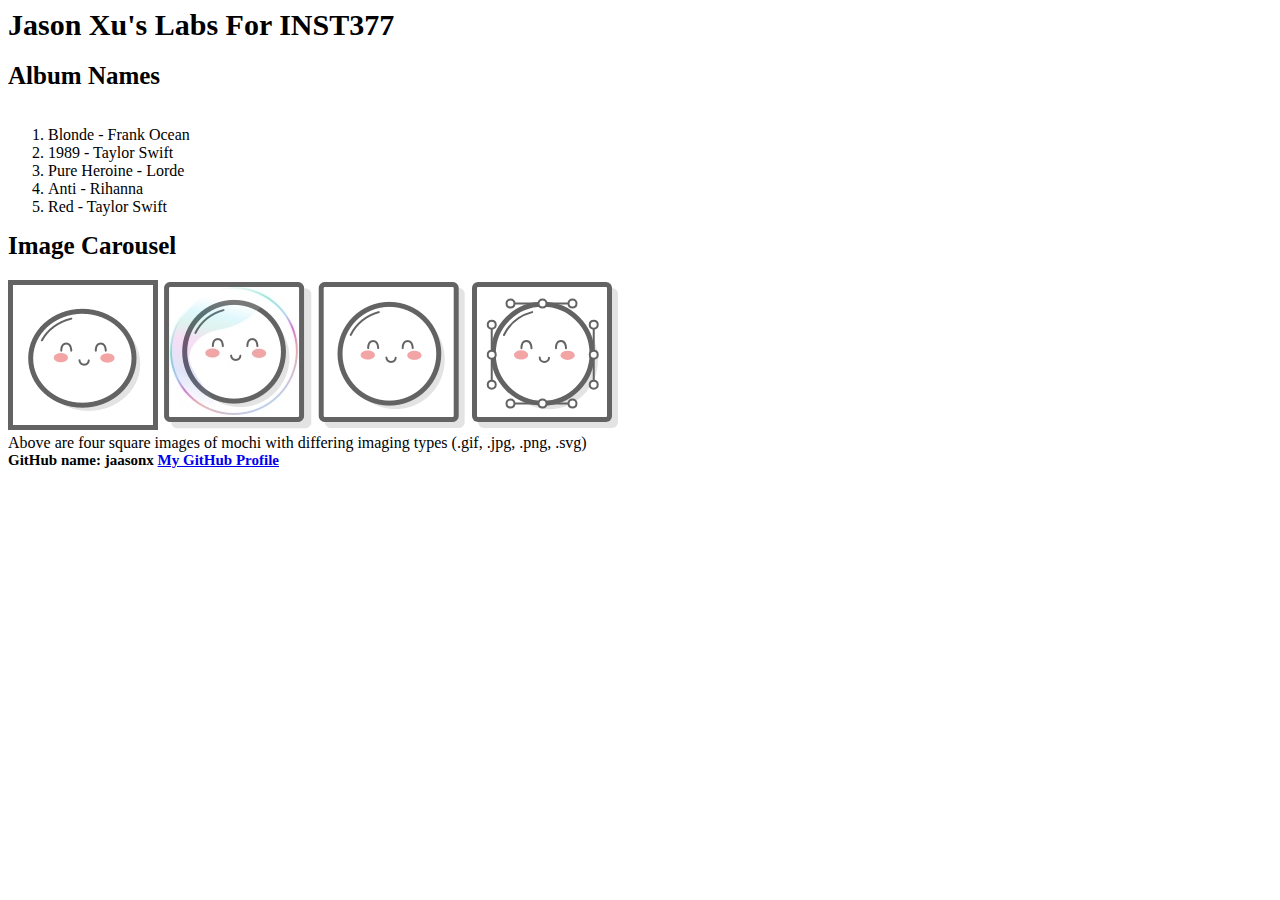
<file: client/lab_1/index.html>
<html lang="en">

<head>
  <meta charset="UTF-8">
  <meta http-equiv="X-UA-Compatible" content="IE=edge">
  <meta name="viewport" content="width=device-width, initial-scale=1.0">
  <title>Jason Xu Lab 1</title>
</head>

<body>
</body>

</html>



<html>

<head>
  <style>
    .full-width-wrapper {
      width: 100%;
      display: flex;
      flex-direction: column;
      align-items: left;
    }

    header {
      width: 100%;
      text-align: left;
      font-size: 30px;
      font-weight: bold;
      margin-bottom: 20px;
    }

    .album {
      width: 100%;
      text-align: left;
      font-size: 25px;
      font-weight: bold;
       margin-bottom: 20px;
    }

    .github {
      width: 100%;
      text-align: left;
      font-size: 15px;
      font-weight: bold;
    }
  </style>
</head>

<body>
  <div class="full-width-wrapper">
    <header>Jason Xu's Labs For INST377 </header>
    <div class="album">
      <div>
        Album Names
      </div>
    </div>
    <ol>
      <li>Blonde - Frank Ocean </li>
      <li>1989 - Taylor Swift</li>
      <li>Pure Heroine - Lorde</li>
      <li>Anti - Rihanna</li>
      <li>Red - Taylor Swift</li>
    </ol>

    <div class="album">
    <div>Image Carousel</div>
</div>
    <div class="images">
      <img src="mochi.gif" width="150" height="150">
      <img src="mochi.jpg" width="150" height="150">
      <img src="mochi.png" width="150" height="150">
      <img src="mochi.svg" width="150" height="150">
    </div>
    <div class="description">
      Above are four square images of mochi with differing imaging types (.gif,
      .jpg, .png, .svg)
    </div>
    <div class = "github"> 
     
      GitHub name: jaasonx 
      <a href="https://github.com/jaasonx/INST377-Lab-Work">My GitHub Profile</a>
    </div>
  </div>
  </div>
</body>

</html>
</file>
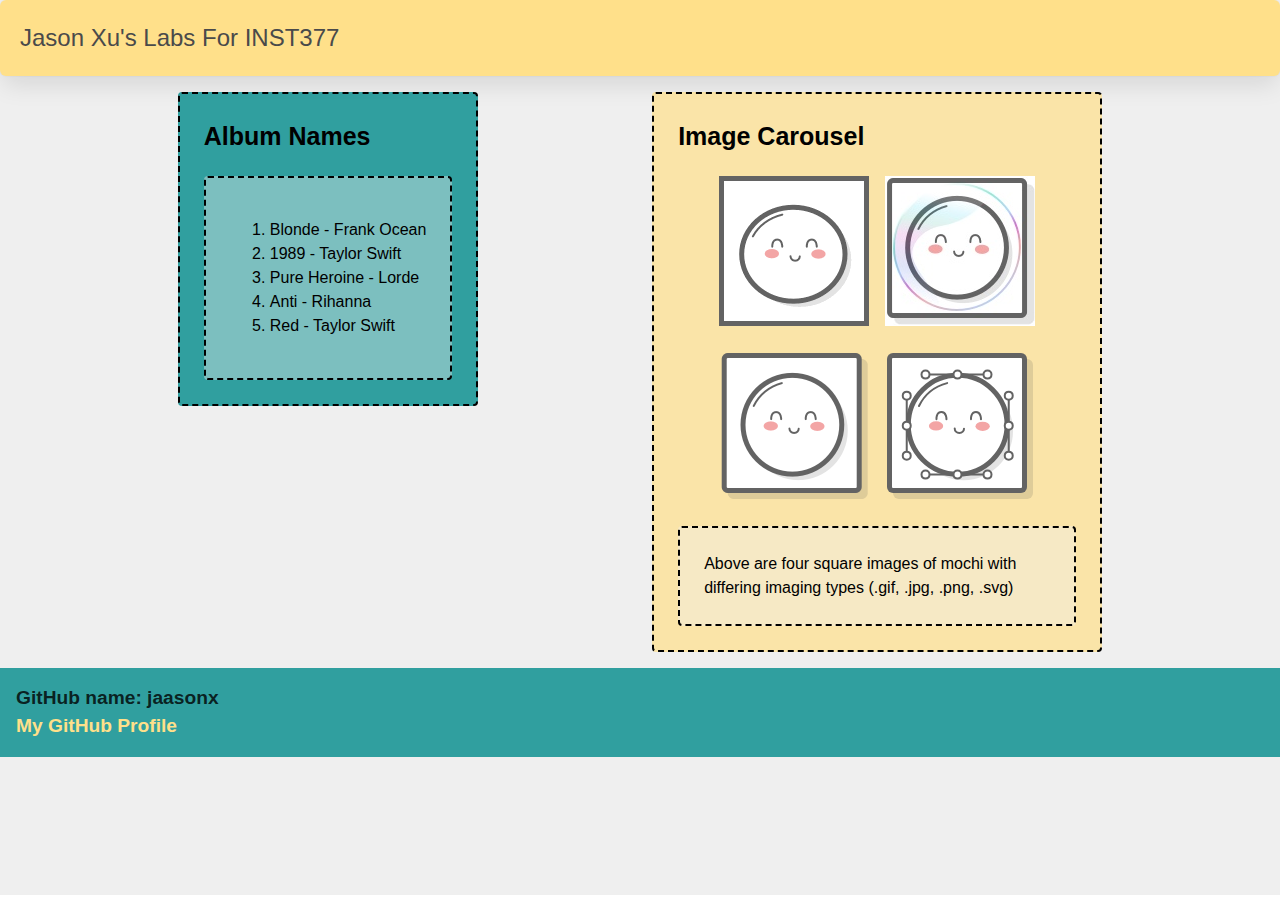
<file: client/lab_2/index.html>
<html lang="en">

<head>
    <meta charset="UTF-8">
    <meta http-equiv="X-UA-Compatible" content="IE=edge">
    <meta name="viewport" content="width=device-width, initial-scale=1.0">
    <title>Jason Xu Lab 2</title>
    <link rel="stylesheet" href="style.css" type="text/css">
</head>

<body>
</body>

</html>



<html>

<head>
    <style>
        .album {
            width: 100%;
            font-size: 25px;
            font-weight: bold;
            margin-bottom: 20px;
        }
    </style>
</head>

<body>
    <div class="header_h1 container">
        <header>Jason Xu's Labs For INST377 </header>
    </div>
    <div class="container">
        <div class="box left_section">
            <div class="album">
                <div>
                    Album Names
                </div>
            </div>
            <div class="box">
                <ol>
                    <li>Blonde - Frank Ocean </li>
                    <li>1989 - Taylor Swift</li>
                    <li>Pure Heroine - Lorde</li>
                    <li>Anti - Rihanna</li>
                    <li>Red - Taylor Swift</li>
                </ol>
            </div>
        </div>
        <div class="box right_section">
            <div class="album">
                <div>Image Carousel</div>
            </div>
            <div class="images grid">
                <img src="mochi.gif" width="150" height="150">
                <img src="mochi.jpg" width="150" height="150">
                <img src="mochi.png" width="150" height="150">
                <img src="mochi.svg" width="150" height="150">
            </div>
            <div class="description box">
                Above are four square images of mochi with differing imaging
                types
                (.gif,
                .jpg, .png, .svg)
            </div>
        </div>
    </div>
    <div class="footer subtitle">
        GitHub name: jaasonx
        <div class="footer_a:hover">
            <a href="https://github.com/jaasonx/INST377-Lab-Work">My GitHub
                Profile</a>
        </div>
    </div>
    </div>
</body>

</html>
</file>
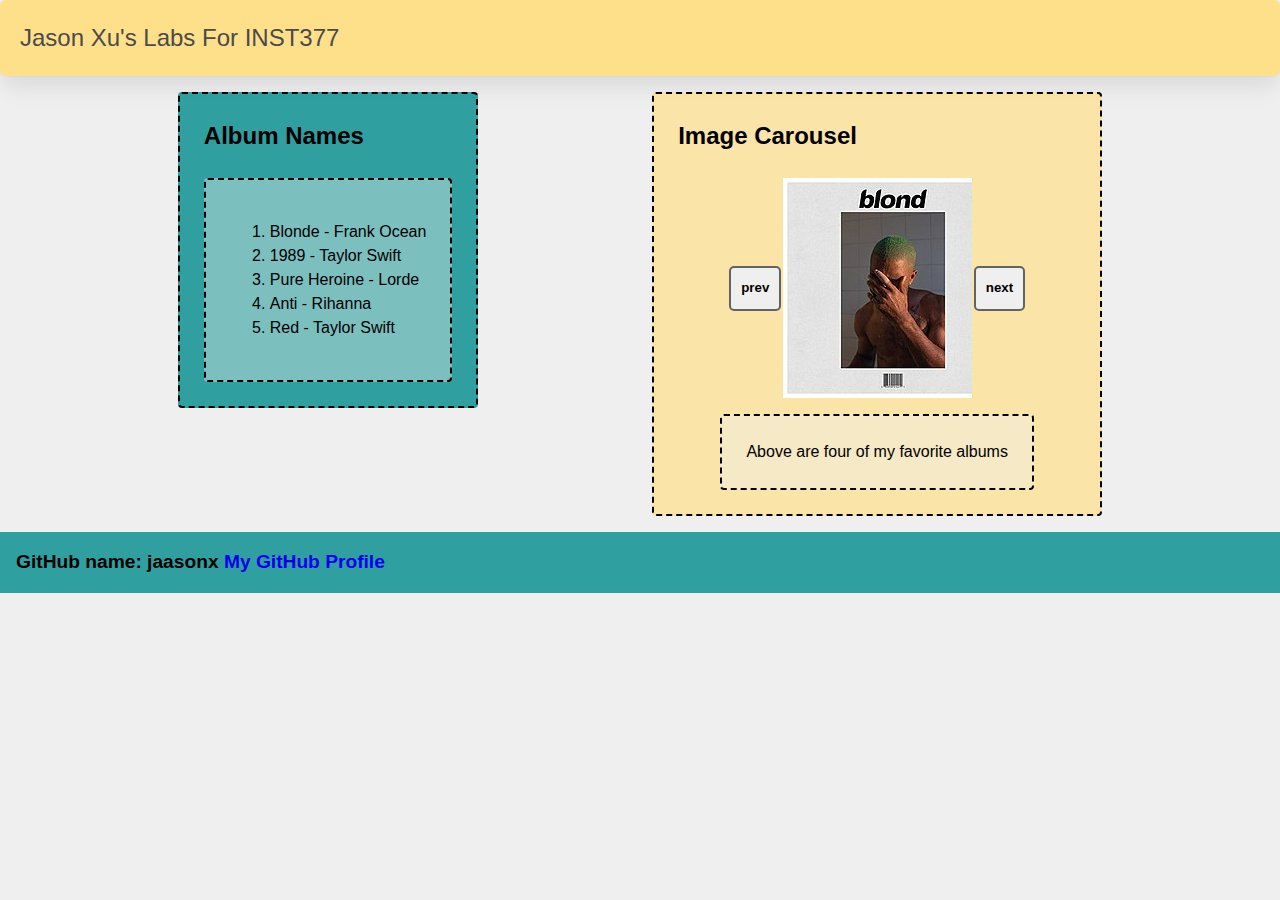
<file: client/lab_3/index.html>
<html lang="en">

<head>
    <meta charset="UTF-8">
    <meta http-equiv="X-UA-Compatible" content="IE=edge">
    <meta name="viewport" content="width=device-width, initial-scale=1.0">
    <title>Jason Xu Lab 2</title>
    <link rel="stylesheet" href="style.css" type="text/css">
</head>

<body>
</body>

</html>



<html>


<body>
    <div class="header_h1 container">
        <header>Jason Xu's Labs For INST377 </header>
    </div>
    <div class="container">
        <div class="box left_section">
            <h2> Album Names </h2>
            <div class="box">
                <ol>
                    <li>Blonde - Frank Ocean </li>
                    <li>1989 - Taylor Swift</li>
                    <li>Pure Heroine - Lorde</li>
                    <li>Anti - Rihanna</li>
                    <li>Red - Taylor Swift</li>
                </ol>
            </div>
        </div>
        <div class="right_section box">
            <h2>Image Carousel</h2>
            <div class="carousel">
                <button class="prev">prev </button>
                <div class="slides">
                    <img class="carousel_item visible"
                        src="Blonde_-_Frank_Ocean.jpeg">
                    <img class="carousel_item hidden"
                        src="Graduation_(album).jpg">
                    <img class="carousel_item hidden" src="Stoneyalbum.jpg">
                    <img class="carousel_item hidden" src="s-l500.jpg">
                </div>
                <button class="next">next </button>
            </div>
            <div class="description box">
                Above are four of my favorite albums
            </div>
        </div>
    </div>
    <footer class="footer">
        GitHub name: jaasonx
            <a href="https://github.com/jaasonx/INST377-Lab-Work">My GitHub
                Profile</a>
    </footer>
    </div>
    </div>
    <script src="script.js"></script>
</body>

</html>
</file>
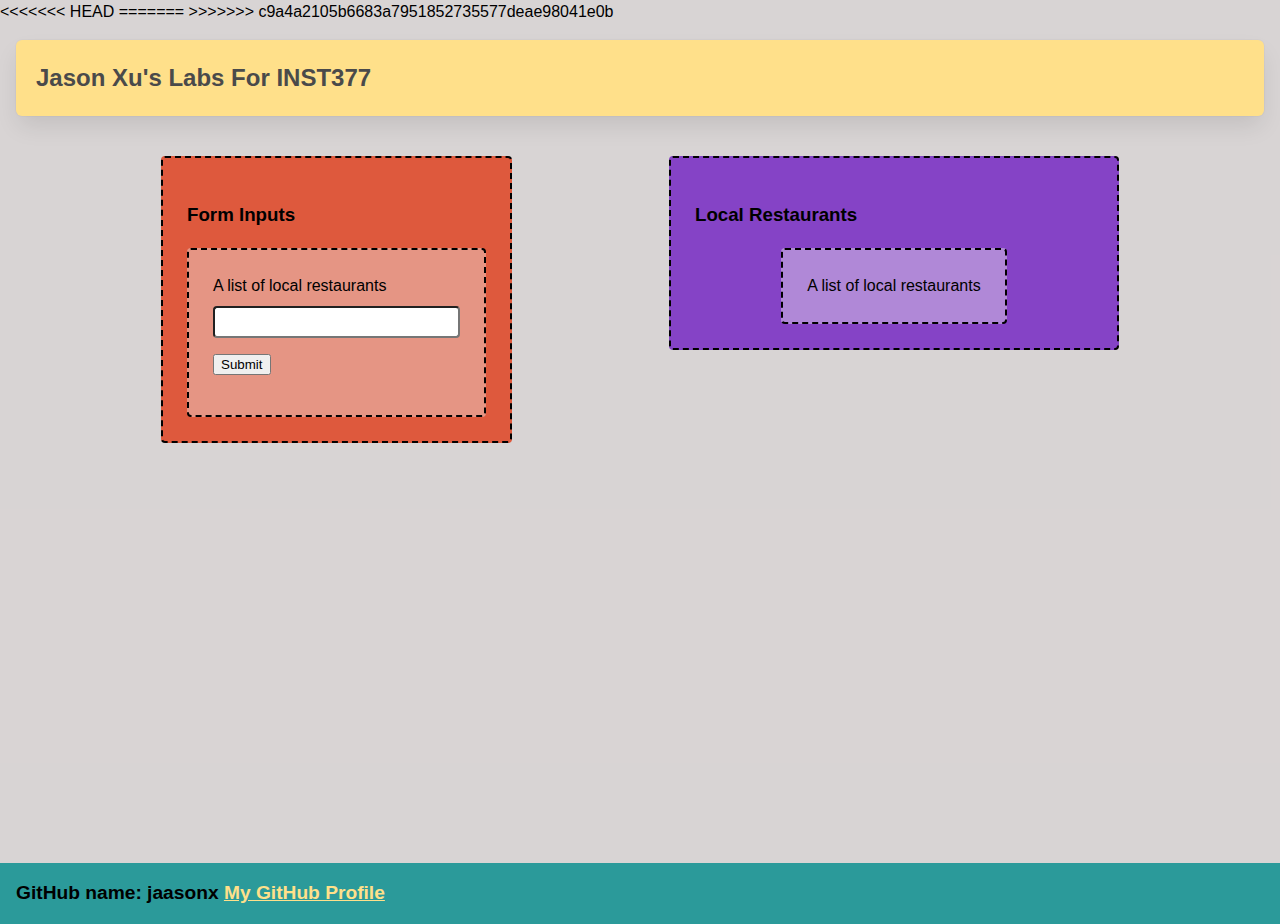
<file: client/lab_4/index.html>
<html lang="en">

<<<<<<< HEAD
<head>
    <meta charset="UTF-8">
    <meta http-equiv="X-UA-Compatible" content="IE=edge">
    <meta name="viewport" content="width=device-width, initial-scale=1.0">
    <title>Jason Xu Lab 4 for INST377</title>
    <link rel="stylesheet" href="style.css">
</head>
=======
<!-- Requirements -->
<!-- Your page will need a form in it with an 'action' to the Prince George's County Food Services API and a single text field with an id/name of "resto" -->
<!-- The link for the API is in this page: https://data.princegeorgescountymd.gov/Health/Food-Inspection/umjn-t2iz -->
>>>>>>> c9a4a2105b6683a7951852735577deae98041e0b

<body>
    <div class="wrapper">
        <header class="header h1">
            <h1>Jason Xu's Labs For INST377</h1>
        </header>
        <div class="container">
            <div class="box left_section">
                <h3>Form Inputs</h3>
                <div class="restaurant_list box">
                    A list of local restaurants

                    <form
                        action="https://data.princegeorgescountymd.gov/resource/umjn-t2iz.json">
                        <label for="resto"> </label>
                        <input type="text" name="" id="resto">
                        <button type="submit">Submit</button>
                    </form>
                </div>
            </div>
            <div class="right_section box">
                <h3>Local Restaurants</h3>
                <div class="restaurant_list box">
                    A list of local restaurants
                </div>
            </div>
        </div>
        <footer class="footer">
            GitHub name: jaasonx
            <a href="https://github.com/jaasonx/INST377-Lab-Work">My GitHub
                Profile</a>
        </footer>
    </div>
</body>

</html>
</file>
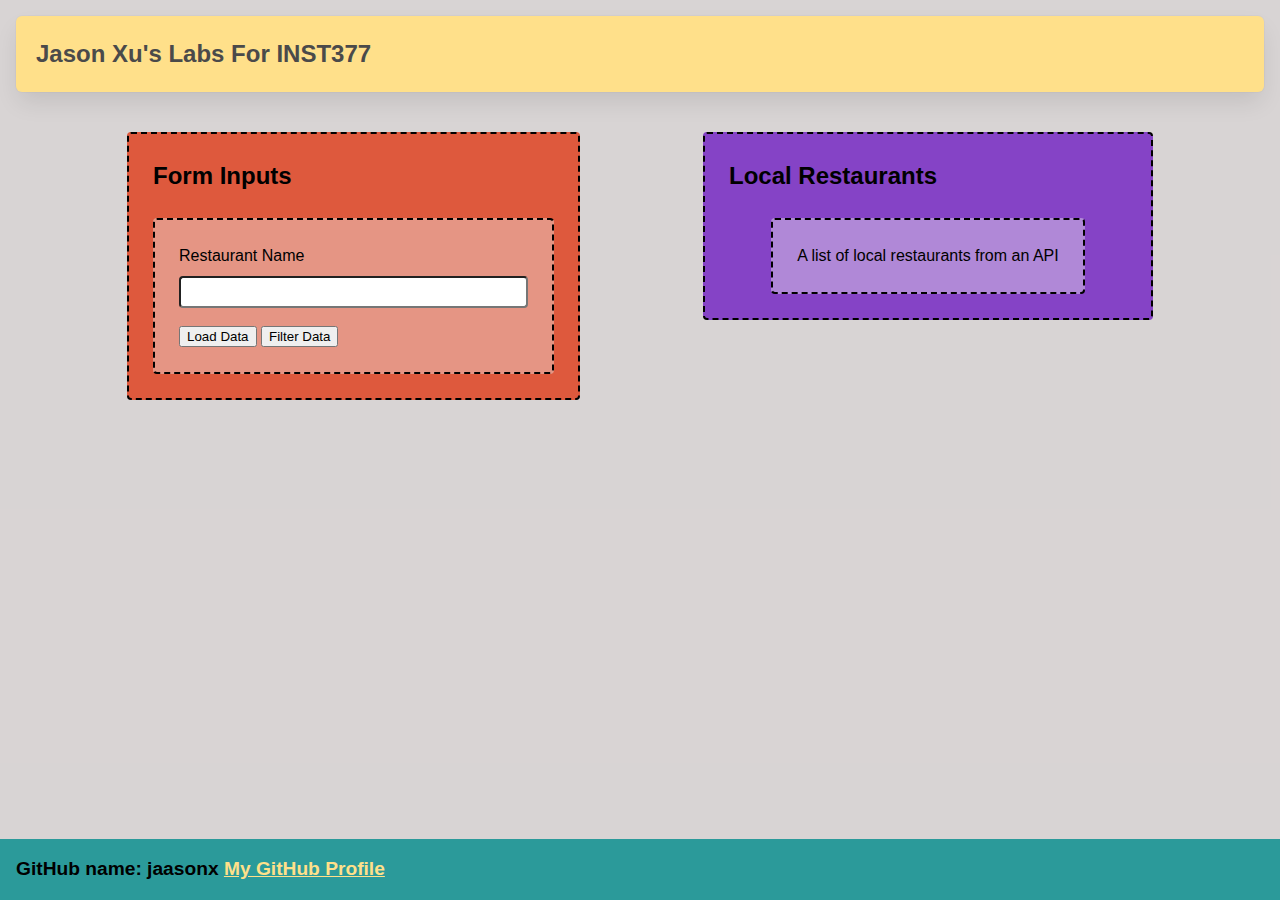
<file: client/lab_5/index.html>
<html lang="en">

<head>
    <meta charset="UTF-8">
    <meta http-equiv="X-UA-Compatible" content="IE=edge">
    <meta name="viewport" content="width=device-width, initial-scale=1.0">
    <title>Jason Xu Lab 5 for INST377</title>
    <link rel="stylesheet" href="style.css">
</head>

<body>
    <div class="wrapper">
        <header class="header h1">
            <h1>Jason Xu's Labs For INST377</h1>
        </header>
        <div class="container">
            <div class="box left_section">
                <h2>Form Inputs</h2>

                <form
                    action="https://data.princegeorgescountymd.gov/resource/umjn-t2iz.json"
                    class="box main_form">
                    <label for="resto"> Restaurant Name</label>
                    <input type="text" name="resto" id="resto">
                    <button type="submit">Load Data</button>
                    <button type="button" class="filter_button">Filter
                        Data</button>
                </form>
            </div>
            <div class="right_section box">
                <h2>Local Restaurants</h2>
                <div class="box" id="restaurant_list">
                    A list of local restaurants from an API
                </div>
            </div>
        </div>
        <footer class="footer">
            GitHub name: jaasonx
            <a href="https://github.com/jaasonx/INST377-Lab-Work">My GitHub
                Profile</a>
        </footer>
    </div>
    <script src="./script.js"></script>
</body>

</html>
</file>
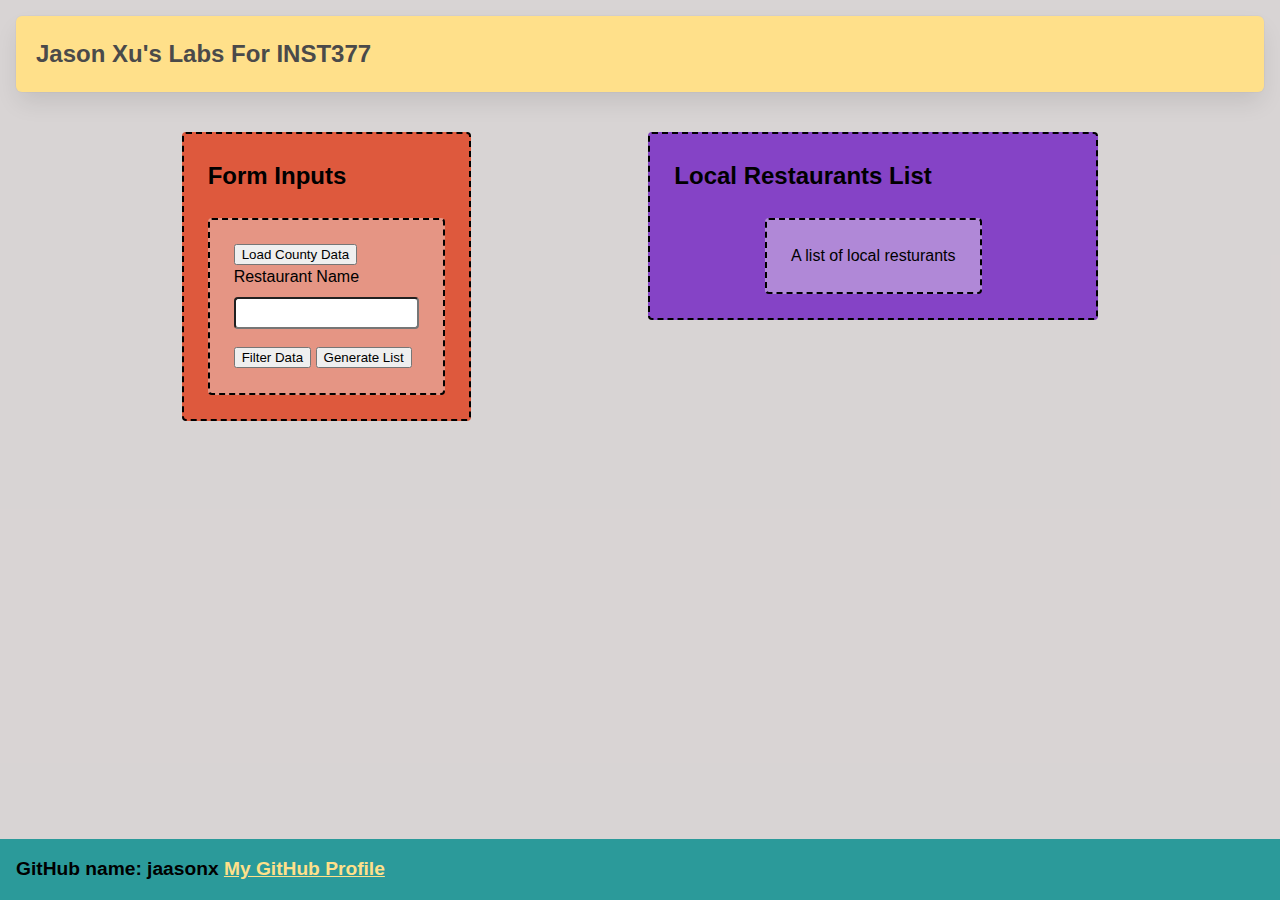
<file: client/lab_6/index.html>
<!--
    This is how to build the CSS-only load animation from loading.io    
    <div class="lds-ellipsis"><div></div><div></div><div></div><div></div></div>

    This is helpful for showing your client-side users when data is loading,
    since there's otherwise no sign your app is thinking about something!

    Try placing it at the same level in your element tree as your Submit button
-->

<html lang="en">

<head>
    <meta charset="UTF-8">
    <meta http-equiv="X-UA-Compatible" content="IE=edge">
    <meta name="viewport" content="width=device-width, initial-scale=1.0">
    <title>Jason Xu Lab 5 for INST377</title>
    <link rel="stylesheet" href="style.css">
</head>

<body>
    <div class="wrapper">
        <header class="header h1">
            <h1>Jason Xu's Labs For INST377</h1>
        </header>
        <div class="container">
            <div class="box left_section">
                <h2>Form Inputs</h2>

                <form class="box main_form">
                    <button type="button" id="data_load">Load County
                        Data</button>
                    <div>
                        <label for="resto"> Restaurant Name</label>
                        <input type="text" name="resto" id="resto">
                    </div>
                    <div class="buttons">
                        <button type="button" id="filter">Filter Data</button>
                        <button type="button" id="generate">Generate List</button>
                    </div>
                </form>
            </div>
            <div class="right_section box">
                <h2>Local Restaurants List</h2>
                <ol class="box" id="restaurant_list">
                    A list of local resturants
                </ol>
                <div class="lds-ellipsis" id="data_load_animation">
                    <div></div>
                    <div></div>
                    <div></div>
                    <div></div>
                </div>
            </div>
            </div>
            <footer class="footer">
                GitHub name: jaasonx
                <a href="https://github.com/jaasonx/INST377-Lab-Work">My GitHub
                    Profile</a>
            </footer>
        </div>
        <script src="./script.js"></script>
</body>

</html>
</file>
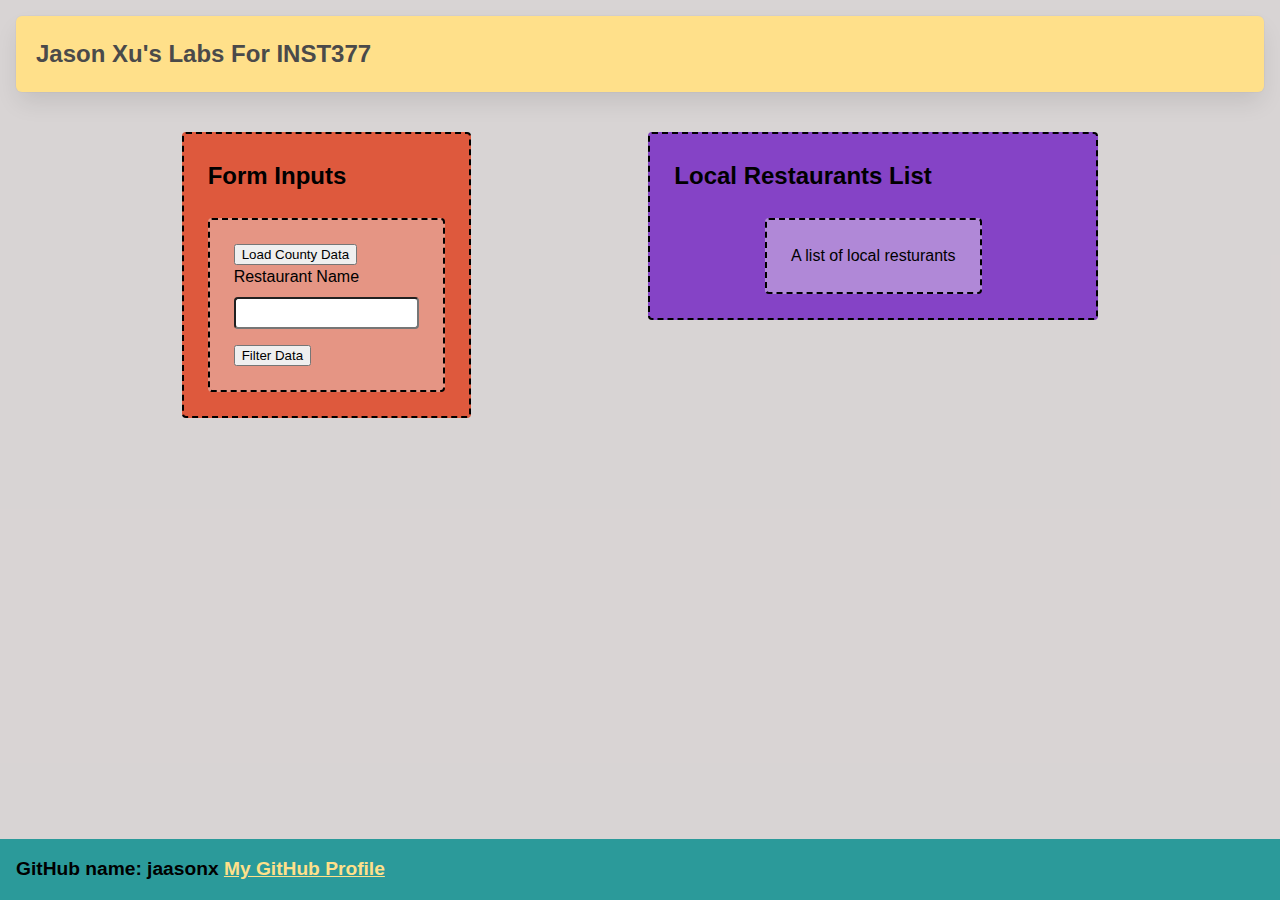
<file: client/lab_7/index.html>
<!--
    This is how to build the CSS-only load animation from loading.io    
    <div class="lds-ellipsis"><div></div><div></div><div></div><div></div></div>

    This is helpful for showing your client-side users when data is loading,
    since there's otherwise no sign your app is thinking about something!

    Try placing it at the same level in your element tree as your Submit button
-->

<html lang="en">

<head>
    <meta charset="UTF-8">
    <meta http-equiv="X-UA-Compatible" content="IE=edge">
    <meta name="viewport" content="width=device-width, initial-scale=1.0">
    <title>Jason Xu Lab 7 for INST377</title>
    <link rel="stylesheet" href="style.css">
</head>

<body>
    <div class="wrapper">
        <header class="header h1">
            <h1>Jason Xu's Labs For INST377</h1>
        </header>
        <div class="container">
            <div class="box left_section">
                <h2>Form Inputs</h2>

                <form class="box main_form">
                    <button type="button" id="data_load">Load County
                        Data</button>
                    <div>
                        <label for="resto"> Restaurant Name</label>
                        <input type="text" name="resto" id="resto">
                    </div>
                    <div class="buttons">
                        <button type="button" id="filter">Filter Data</button>
                        <button type="button" id="generate">Generate
                            List</button>
                    </div>
                </form>
            </div>
            <div class="right_section box">
                <h2>Local Restaurants List</h2>
                <ol class="box" id="restaurant_list">
                    A list of local resturants
                </ol>
                <div class="lds-ellipsis" id="data_load_animation">
                    <div></div>
                    <div></div>
                    <div></div>
                    <div></div>
                </div>
            </div>
        </div>
        <footer class="footer">
            GitHub name: jaasonx
            <a href="https://github.com/jaasonx/INST377-Lab-Work">My GitHub
                Profile</a>
        </footer>
    </div>
    <script src="./script.js"></script>
</body>

</html>
</file>
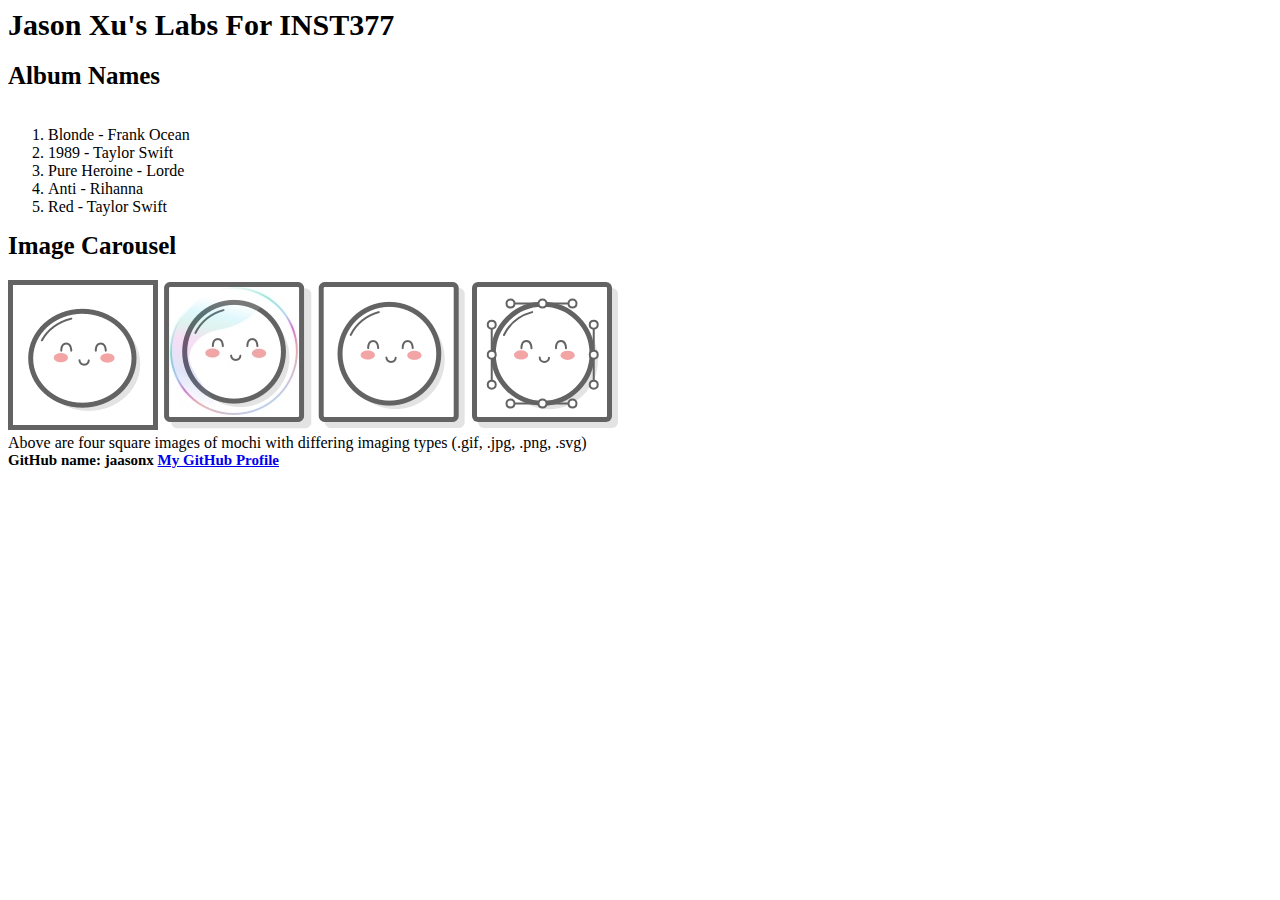
<file: client/lab_2/lab2.html>
<html lang="en">

<head>
    <meta charset="UTF-8">
    <meta http-equiv="X-UA-Compatible" content="IE=edge">
    <meta name="viewport" content="width=device-width, initial-scale=1.0">
    <title>Jason Xu Lab 2</title>
</head>

<body>
</body>

</html>



<html>

<head>
    <style>
        .full-width-wrapper {
            width: 100%;
            display: flex;
            flex-direction: column;
            align-items: left;
        }

        header {
            width: 100%;
            text-align: left;
            font-size: 30px;
            font-weight: bold;
            margin-bottom: 20px;
        }

        .album {
            width: 100%;
            text-align: left;
            font-size: 25px;
            font-weight: bold;
            margin-bottom: 20px;
        }

        .github {
            width: 100%;
            text-align: left;
            font-size: 15px;
            font-weight: bold;
        }
    </style>
</head>

<body>
    <div class="full-width-wrapper">
        <header>Jason Xu's Labs For INST377 </header>
        <div class="album">
            <div>
                Album Names
            </div>
        </div>
        <ol>
            <li>Blonde - Frank Ocean </li>
            <li>1989 - Taylor Swift</li>
            <li>Pure Heroine - Lorde</li>
            <li>Anti - Rihanna</li>
            <li>Red - Taylor Swift</li>
        </ol>

        <div class="album">
            <div>Image Carousel</div>
        </div>
        <div class="images">
            <img src="mochi.gif" width="150" height="150">
            <img src="mochi.jpg" width="150" height="150">
            <img src="mochi.png" width="150" height="150">
            <img src="mochi.svg" width="150" height="150">
        </div>
        <div class="description">
            Above are four square images of mochi with differing imaging types
            (.gif,
            .jpg, .png, .svg)
        </div>
        <div class="github">

            GitHub name: jaasonx
            <a href="https://github.com/jaasonx/INST377-Lab-Work">My GitHub
                Profile</a>
        </div>
    </div>
    </div>
</body>

</html>
</file>
<file: client/lab_2/style.css>
* {
  box-sizing: border-box;
}

/* 
  These rules apply to actual HTML elements with no labelling!
  So: they style the tags directly
*/

html {
  background-color: #fff;
  font-size: 16px;
  min-width: 300px;
  overflow-x: hidden;
  overflow-y: scroll;

  /* these are specific to different browsers */
  -moz-osx-font-smoothing: grayscale;
  -webkit-font-smoothing: antialiased;
  text-rendering: optimizeLegibility;
  -webkit-text-size-adjust: 100%;
  -moz-text-size-adjust: 100%;
  text-size-adjust: 100%;
}

body {
  margin: 0;
  padding: 0;

  font-family: ‘Segoe UI’, Candara, ‘Bitstream Vera Sans’, ‘DejaVu Sans’, ‘Bitsream Vera Sans’, ‘Trebuchet MS’, Verdana, ‘Verdana Ref’, sans-serif;
  font-weight: 400;
  line-height: 1.5;
  background-color: rgb(239, 239, 239);
}


a {
  display: inline-block;
  text-decoration: none;
  color: rgba(255, 224, 138, 1);
}

h2 {
  margin: 0;
  padding: 0;
  padding-bottom: 1.5rem;
}

form {
  accent-color: hsla(120, 100%, 50%, 0.482);
}

/*
  - These styles use 'class names'
  - You can apply them by using the 'class' attribute on your HTML
  - like this: <div class="wrapper">
  - note that the period vanishes there!
*/


.wrapper {
  min-height: 100vh;
  display: flex;
  flex-direction: column;
  margin: 0;
  flex: 1;
}

.container {
  margin: 0 20px;
  display: flex;
  justify-content: space-evenly;
  align-items: start;
  flex: 1;
}

.header {
  padding-top: 1rem;
  padding-left: 1rem;
  padding-right: 1rem;
  padding-bottom: 1.5rem;
}


/*
  This rule implies that the H1 tag lives within another HTML tag
  It "inherits" some rules from the above
  Those rules won't apply to an h1 that's outside a block with the class of 'header'
*/

.header_h1 {
  display: block;
  /* this will push other blocks out of the way */

  /* colors */
  background-color: #ffe08a;
  color: #4a4a4a;

  /* shapes */
  border-radius: 6px;
  font-size: 1.5rem;
  padding: 1.25rem;
  margin: 0;
  /* removing the margin on h1 tags means the header pins to the top if we move it around */


  /* box-shadows are fancy */
  box-shadow: 0 0.5em 1em -0.125em rgb(10 10 10 / 10%), 0 0 0 1px rgb(10 10 10 / 2%);
}


/*
  Rules can be combined on a block to apply the 'cascade' in order
  So you can use two classnames in a single class attribute
  like: <div class="box section">

  Rules may combine in unexpected ways - remember that the LAST thing written in this file will have "priority"
  And will be what displays in your client
*/

.box {
  background-color: rgba(239, 239, 239, 0.40);
  border: 2px dashed;
  border-radius: 4px;

  width: fit-content;
  height: fit-content;
  padding: 1.5rem;
  margin: 0 auto;
}

.left_section {
  background-color: rgba(0, 139, 139, 0.8);
  flex: 0 1 auto;
  margin: 1rem;
  padding: 1.5rem;
}

.right_section {
  background-color: rgba(255, 224, 138, 0.7);
  flex: 1 2 auto;
  margin: 1rem;
  align-items: right;
  max-width: 450px;
}

/*
  This block is actually dependent on the "container" block having a flex set on it
  and the "wrapper" block displaying as a flex column with a "vertical height" (vh) of 100.
  That serves to cram the footer to the bottom of the page.
*/

.footer {
  flex-shrink: 0;
  padding: 1rem;
  background-color: rgba(0, 139, 139, 0.8);
  font-size: 1.2rem;
  font-weight: 600;
}

.footer_a {
  color: rgba(255, 224, 138, 1);
  text-decoration: underline;
}

/*
  This is an example of a 'pseudoclass'
  In this instance, it says what to do if a mouse hovers over a link
  This is pretty desktop-specific, since there's no hover function on touchscreens
*/
.footer_a:hover {
  /* Hue, saturation, luminosity, alpha */
  background-color: hsla(0, 0%, 90%, 0.15);
  /* red, green, blue, alpha */
  color: rgb(246, 169, 93);
  text-decoration: none;
}

.subtitle {
  color: rgba(0, 0, 0, 0.8);
  margin: 0px;
  margin-bottom: 5px;
}


/* Deploy this with images as direct "children" and the images should pop into shape */
.grid {
  display: flex;
  justify-content: space-evenly;
  flex-flow: wrap;
  width: 350px;
  height: 350px;
  margin: 0 auto;
}

.grid img {
  width: 150px;
  height: 150px;
}
</file>
<file: client/lab_3/style.css>
* {
  box-sizing: border-box;
}

/* 
  These rules apply to actual HTML elements with no labelling!
  So: they style the tags directly
*/

html {
  background-color: #fff;
  font-size: 16px;
  min-width: 300px;
  overflow-x: hidden;
  overflow-y: scroll;

  /* these are specific to different browsers */
  -moz-osx-font-smoothing: grayscale;
  -webkit-font-smoothing: antialiased;
  text-rendering: optimizeLegibility;
  -webkit-text-size-adjust: 100%;
  -moz-text-size-adjust: 100%;
  text-size-adjust: 100%;
}

body {
  margin: 0;
  padding: 0;

  font-family: ‘Segoe UI’, Candara, ‘Bitstream Vera Sans’, ‘DejaVu Sans’, ‘Bitsream Vera Sans’, ‘Trebuchet MS’, Verdana, ‘Verdana Ref’, sans-serif;
  font-weight: 400;
  line-height: 1.5;
  background-color: rgb(239, 239, 239);
}


a {
  display: inline-block;
  text-decoration: none;
}

h2 {
  margin:0;
  padding:0;
  padding-bottom:1.5rem;
}

form {
  accent-color: hsla(120, 100%, 50%, 0.482);
}

/*
  - These styles use 'class names'
  - You can apply them by using the 'class' attribute on your HTML
  - like this: <div class="wrapper">
  - note that the period vanishes there!
*/


.wrapper {
  min-height: 100vh;
  display: flex;
  flex-direction: column;
  margin: 0;
  flex: 1;
}

.container {
  margin: 0 20px;
  display: flex;
  justify-content: space-evenly;
  align-items: start;
  flex:1;
}

.header {
  padding-top: 1rem;
  padding-left: 1rem;
  padding-right: 1rem;
  padding-bottom: 1.5rem;
}


/*
  This rule implies that the H1 tag lives within another HTML tag
  It "inherits" some rules from the above
  Those rules won't apply to an h1 that's outside a block with the class of 'header'
*/

.header_h1 {
  display: block;
  /* this will push other blocks out of the way */

  /* colors */
  background-color: #ffe08a;
  color: #4a4a4a;

  /* shapes */
  border-radius: 6px;
  font-size: 1.5rem;
  padding: 1.25rem;
  margin:0; /* removing the margin on h1 tags means the header pins to the top if we move */


  /* box-shadows are fancy */
  box-shadow: 0 0.5em 1em -0.125em rgb(10 10 10 / 10%), 0 0 0 1px rgb(10 10 10 / 2%);
}


/*
  Rules can be combined on a block to apply the 'cascade' in order
  So you can use two classnames in a single class attribute
  like: <div class="box section">

  Rules may combine in unexpected ways - remember that the LAST thing written in this file will have "priority"
  And will be what displays in your client
*/

.box {
  background-color: rgba(239, 239, 239, 0.40);
  border: 2px dashed;
  border-radius: 4px;

  width: fit-content;
  height:fit-content;
  padding: 1.5rem;
  margin: 0 auto;
}

.left_section {
  background-color: rgba(0, 139, 139, 0.8);
  flex: 0 1 auto;
  margin: 1rem;
  padding: 1.5rem;
}

.right_section {
  background-color: rgba(255, 224, 138, 0.7);
  flex: 1 2 auto;
  margin: 1rem;
  align-items: center;
  max-width: 450px;
}

/*
  This block is actually dependent on the "container" block having a flex set on it
  and the "wrapper" block displaying as a flex column with a "vertical height" (vh) of 100.
  That serves to cram the footer to the bottom of the page.
*/

.footer {
  flex-shrink: 0;
  padding: 1rem;
  background-color: rgba(0, 139, 139, 0.8);
  font-size: 1.2rem;
  font-weight: 600;
}

.footer_a {
  color: rgba(255, 224, 138, 1);
  text-decoration: underline;
}

/*
  This is an example of a 'pseudoclass'
  In this instance, it says what to do if a mouse hovers over a link
  This is pretty desktop-specific, since there's no hover function on touchscreens
*/
.footer_a:hover {
  /* Hue, saturation, luminosity, alpha */
  background-color: hsla(0, 0%, 90%, 0.15);
  /* red, green, blue, alpha */
  color: rgb(246, 169, 93);
  text-decoration: none;
}

.subtitle {
  color: rgba(0, 0, 0, 0.8);
  margin: 0px;
  margin-bottom: 5px;
}


/* Deploy this with images as direct "children" and the images should pop into shape */
.grid {
  display: flex;
  justify-content: space-evenly;
  flex-flow: wrap;
  width: 350px;
  height: 350px;
  margin: 0 auto;
}

.grid img {
  width: 150px;
  height: 150px;
}


/* Carousel */
div.carousel {
  max-width: 300px;
  overflow: hidden;
  text-align: center;
  display: flex;
  flex-direction: row;
  align-items: center;
  justify-content: space-between;
  margin: 0 auto;
  margin-bottom: 1rem;
}

.carousel .slides {
  display: flex;
  overflow-x: auto;
  scroll-snap-type: x mandatory;
  scroll-behavior: smooth;
  -webkit-overflow-scrolling: touch;
}

/* .carousel_item, */
.hidden {
  display: none;
}

.visible {
  display: block;
}

.carousel_item img {
  /* 
    Setting width, rather than max-width or min-width,
    means annoying pop-ins won't happen
    but it also means you need to format your images to be compatible
    or they will stretch weird

    - try a tall one and see what happens
    - change the height on a fixed image size and see what happens
    - now make sure that images are _always_ square
    - ... there's a reason crop tools are popular in image editors
   */
  width: 150px; 
}

.prev,
.next {
  border: none;
  margin: 2px;
  text-align: center;
  border-radius: 5px;
  font-weight: bold;
  height: 45px;
  padding: 10px;
  line-height: 0; /* This centers a button's text! */
  border: 2px solid rgb(99,99,99); /* shorthand for how to do a border */
}

.prev:focus,
.next:focus {
  margin: 0;
  /* Pick a good border colour and check out how it works with your buttons */
}

.prev:hover,
.next:hover {
  /* Pick a good background colour for your hover pseudoclass */
}
</file>
<file: client/lab_4/style.css>
/*
Form Styles
*/
* {
  box-sizing: border-box;
}

/* 
  These rules apply to actual HTML elements with no labelling!
  So: they style the tags directly
*/

html {
  background-color: #c4bcbc66;
  font-size: 16px;
  min-width: 300px;
  overflow-x: hidden;
  overflow-y: scroll;

  /* these are specific to different browsers */
  -moz-osx-font-smoothing: grayscale;
  -webkit-font-smoothing: antialiased;
  text-rendering: optimizeLegibility;
  -webkit-text-size-adjust: 100%;
  -moz-text-size-adjust: 100%;
  text-size-adjust: 100%;
}

body {
  margin: 0;
  padding: 0;

  font-family: ‘Segoe UI’, Candara, ‘Bitstream Vera Sans’, ‘DejaVu Sans’, ‘Bitsream Vera Sans’, ‘Trebuchet MS’, Verdana, ‘Verdana Ref’, sans-serif;
  font-weight: 400;
  line-height: 1.5;
  background-color: #c4bcbc66;
}


a {
  display: inline-block;
  text-decoration: none;
}

h2 {
  margin: 0;
  padding: 0;
  padding-bottom: 1.5rem;
}

form {
  accent-color: hsla(120, 100%, 50%, 0.482);
}

/*
  - These styles use 'class names'
  - You can apply them by using the 'class' attribute on your HTML
  - like this: <div class="wrapper">
  - note that the period vanishes there!
*/


.wrapper {
  min-height: 100vh;
  display: flex;
  flex-direction: column;
  margin: 0;
  flex: 1;
}

.container {
  margin: 0 20px;
  display: flex;
  justify-content: space-evenly;
  align-items: start;
  flex: 1;
}

.header {
  padding-top: 1rem;
  padding-left: 1rem;
  padding-right: 1rem;
  padding-bottom: 1.5rem;
}


/*
  This rule implies that the H1 tag lives within another HTML tag
  It "inherits" some rules from the above
  Those rules won't apply to an h1 that's outside a block with the class of 'header'
*/

.header h1 {
  display: block;
  /* this will push other blocks out of the way */

  /* colors */
  background-color: #ffe08a;
  color: #4a4a4a;

  /* shapes */
  border-radius: 6px;
  font-size: 1.5rem;
  padding: 1.25rem;
  margin: 0;
  /* removing the margin on h1 tags means the header pins to the top if we move */


  /* box-shadows are fancy */
  box-shadow: 0 0.5em 1em -0.125em rgb(10 10 10 / 10%), 0 0 0 1px rgb(10 10 10 / 2%);
}


/*
  Rules can be combined on a block to apply the 'cascade' in order
  So you can use two classnames in a single class attribute
  like: <div class="box section">

  Rules may combine in unexpected ways - remember that the LAST thing written in this file will have "priority"
  And will be what displays in your client
*/

.box {
  background-color: rgba(239, 239, 239, 0.40);
  border: 2px dashed;
  border-radius: 4px;

  width: fit-content;
  height: fit-content;
  padding: 1.5rem;
  margin: 0 auto;
}

.left_section {
  background-color: rgba(224, 57, 23, 0.8);
  flex: 0 1 auto;
  margin: 1rem;
  padding: 1.5rem;
}

.right_section {
  background-color: rgba(98, 5, 192, 0.7);
  flex: 1 2 auto;
  margin: 1rem;
  align-items: center;
  max-width: 450px;
}

/*
  This block is actually dependent on the "container" block having a flex set on it
  and the "wrapper" block displaying as a flex column with a "vertical height" (vh) of 100.
  That serves to cram the footer to the bottom of the page.
*/

.footer {
  flex-shrink: 0;
  padding: 1rem;
  background-color: rgba(0, 139, 139, 0.8);
  font-size: 1.2rem;
  font-weight: 600;
}

.footer a {
  color: rgba(255, 224, 138, 1);
  text-decoration: underline;
}

/*
  This is an example of a 'pseudoclass'
  In this instance, it says what to do if a mouse hovers over a link
  This is pretty desktop-specific, since there's no hover function on touchscreens
*/
.footer a:hover {
  /* Hue, saturation, luminosity, alpha */
  background-color: hsla(0, 0%, 90%, 0.15);
  /* red, green, blue, alpha */
  color: rgb(246, 169, 93);
  text-decoration: none;
}

.subtitle {
  color: rgba(0, 0, 0, 0.8);
  margin: 0px;
  margin-bottom: 5px;
}


/* Deploy this with images as direct "children" and the images should pop into shape */
.grid {
  display: flex;
  justify-content: space-evenly;
  flex-flow: wrap;
  width: 350px;
  height: 350px;
  margin: 0 auto;
}

.grid img {
  width: 150px;
  height: 150px;
}


/* Carousel */
div.carousel {
  max-width: 300px;
  overflow: hidden;
  text-align: center;
  display: flex;
  flex-direction: row;
  align-items: center;
  justify-content: space-between;
  margin: 0 auto;
  margin-bottom: 1rem;
}

.carousel .slides {
  display: flex;
  overflow-x: auto;
  scroll-snap-type: x mandatory;
  scroll-behavior: smooth;
  -webkit-overflow-scrolling: touch;
}

/* .carousel_item, */
.hidden {
  display: none;
}

.visible {
  display: block;
}

.carousel_item img {
  /* 
    Setting width, rather than max-width or min-width,
    means annoying pop-ins won't happen
    but it also means you need to format your images to be compatible
    or they will stretch weird

    - try a tall one and see what happens
    - change the height on a fixed image size and see what happens
    - now make sure that images are _always_ square
    - ... there's a reason crop tools are popular in image editors
   */
  width: 150px;
}

.prev,
.next {
  border: none;
  margin: 2px;
  text-align: center;
  border-radius: 5px;
  font-weight: bold;
  height: 45px;
  padding: 10px;
  line-height: 0;
  /* This centers a button's text! */
  border: 2px solid rgb(99, 99, 99);
  /* shorthand for how to do a border */
}

.prev:focus,
.next:focus {
  margin: 0;
  background-color: tomato;
}

.prev:hover,
.next:hover {
  ackground-color: white;
}

form input {
  /* This is a hack to make sure our boxes line up with one another nicely */
  width: 100%;
  width: -moz-available;
  /* WebKit-based browsers will ignore this. */
  width: -webkit-fill-available;
  /* Mozilla-based browsers will ignore this. */
  width: fill-available;

  /* here we are setting white space correctly */
  margin-bottom: 1rem;
  height: 2rem;
  border-radius: 4px;
}

form label {
  width: 100%;
  width: -moz-available;
  /* WebKit-based browsers will ignore this. */
  width: -webkit-fill-available;
  /* Mozilla-based browsers will ignore this. */
  width: fill-available;
  align-items: flex-start;

  display: block;
  /* this turns the label text into a box we can set margins on */
  margin-bottom: 0.5rem;
}

/* How To Write A Media Query For Small Screens */

@media only screen and (max-width: 736px) {

  /* Rules in here will only apply when a screen is the correct size */
  /* check it out by using your developer tools to shrink your screen-size */
  .container {
    background-color: rgba(204, 8, 162, 0.65);
    flex-direction: column;
    justify-content: center;
    align-items: center;
  }
}
</file>
<file: client/lab_5/style.css>
/*
Form Styles
*/
* {
    box-sizing: border-box;
}

/* 
  These rules apply to actual HTML elements with no labelling!
  So: they style the tags directly
*/

html {
    background-color: #c4bcbc66;
    font-size: 16px;
    min-width: 300px;
    overflow-x: hidden;
    overflow-y: scroll;

    /* these are specific to different browsers */
    -moz-osx-font-smoothing: grayscale;
    -webkit-font-smoothing: antialiased;
    text-rendering: optimizeLegibility;
    -webkit-text-size-adjust: 100%;
    -moz-text-size-adjust: 100%;
    text-size-adjust: 100%;
}

body {
    margin: 0;
    padding: 0;

    font-family: ‘Segoe UI’, Candara, ‘Bitstream Vera Sans’, ‘DejaVu Sans’, ‘Bitsream Vera Sans’, ‘Trebuchet MS’, Verdana, ‘Verdana Ref’, sans-serif;
    font-weight: 400;
    line-height: 1.5;
    background-color: #c4bcbc66;
}


a {
    display: inline-block;
    text-decoration: none;
}

h2 {
    margin: 0;
    padding: 0;
    padding-bottom: 1.5rem;
}

form {
    accent-color: hsla(120, 100%, 50%, 0.482);
}

/*
  - These styles use 'class names'
  - You can apply them by using the 'class' attribute on your HTML
  - like this: <div class="wrapper">
  - note that the period vanishes there!
*/


.wrapper {
    min-height: 100vh;
    display: flex;
    flex-direction: column;
    margin: 0;
    flex: 1;
}

.container {
    margin: 0 20px;
    display: flex;
    justify-content: space-evenly;
    align-items: start;
    flex: 1;
}

.header {
    padding-top: 1rem;
    padding-left: 1rem;
    padding-right: 1rem;
    padding-bottom: 1.5rem;
}


/*
  This rule implies that the H1 tag lives within another HTML tag
  It "inherits" some rules from the above
  Those rules won't apply to an h1 that's outside a block with the class of 'header'
*/

.header h1 {
    display: block;
    /* this will push other blocks out of the way */

    /* colors */
    background-color: #ffe08a;
    color: #4a4a4a;

    /* shapes */
    border-radius: 6px;
    font-size: 1.5rem;
    padding: 1.25rem;
    margin: 0;
    /* removing the margin on h1 tags means the header pins to the top if we move */


    /* box-shadows are fancy */
    box-shadow: 0 0.5em 1em -0.125em rgb(10 10 10 / 10%), 0 0 0 1px rgb(10 10 10 / 2%);
}


/*
  Rules can be combined on a block to apply the 'cascade' in order
  So you can use two classnames in a single class attribute
  like: <div class="box section">

  Rules may combine in unexpected ways - remember that the LAST thing written in this file will have "priority"
  And will be what displays in your client
*/

.box {
    background-color: rgba(239, 239, 239, 0.40);
    border: 2px dashed;
    border-radius: 4px;

    width: fit-content;
    height: fit-content;
    padding: 1.5rem;
    margin: 0 auto;
}

.left_section {
    background-color: rgba(224, 57, 23, 0.8);
    flex: 0 1 auto;
    margin: 1rem;
    padding: 1.5rem;
}

.right_section {
    background-color: rgba(98, 5, 192, 0.7);
    flex: 1 2 auto;
    margin: 1rem;
    align-items: center;
    max-width: 450px;
}

/*
  This block is actually dependent on the "container" block having a flex set on it
  and the "wrapper" block displaying as a flex column with a "vertical height" (vh) of 100.
  That serves to cram the footer to the bottom of the page.
*/

.footer {
    flex-shrink: 0;
    padding: 1rem;
    background-color: rgba(0, 139, 139, 0.8);
    font-size: 1.2rem;
    font-weight: 600;
}

.footer a {
    color: rgba(255, 224, 138, 1);
    text-decoration: underline;
}

/*
  This is an example of a 'pseudoclass'
  In this instance, it says what to do if a mouse hovers over a link
  This is pretty desktop-specific, since there's no hover function on touchscreens
*/
.footer a:hover {
    /* Hue, saturation, luminosity, alpha */
    background-color: hsla(0, 0%, 90%, 0.15);
    /* red, green, blue, alpha */
    color: rgb(246, 169, 93);
    text-decoration: none;
}

.subtitle {
    color: rgba(0, 0, 0, 0.8);
    margin: 0px;
    margin-bottom: 5px;
}


/* Deploy this with images as direct "children" and the images should pop into shape */
.grid {
    display: flex;
    justify-content: space-evenly;
    flex-flow: wrap;
    width: 350px;
    height: 350px;
    margin: 0 auto;
}

.grid img {
    width: 150px;
    height: 150px;
}


/* Carousel */
div.carousel {
    max-width: 300px;
    overflow: hidden;
    text-align: center;
    display: flex;
    flex-direction: row;
    align-items: center;
    justify-content: space-between;
    margin: 0 auto;
    margin-bottom: 1rem;
}

.carousel .slides {
    display: flex;
    overflow-x: auto;
    scroll-snap-type: x mandatory;
    scroll-behavior: smooth;
    -webkit-overflow-scrolling: touch;
}

/* .carousel_item, */
.hidden {
    display: none;
}

.visible {
    display: block;
}

.carousel_item img {
    /* 
    Setting width, rather than max-width or min-width,
    means annoying pop-ins won't happen
    but it also means you need to format your images to be compatible
    or they will stretch weird

    - try a tall one and see what happens
    - change the height on a fixed image size and see what happens
    - now make sure that images are _always_ square
    - ... there's a reason crop tools are popular in image editors
   */
    width: 150px;
}

.prev,
.next {
    border: none;
    margin: 2px;
    text-align: center;
    border-radius: 5px;
    font-weight: bold;
    height: 45px;
    padding: 10px;
    line-height: 0;
    /* This centers a button's text! */
    border: 2px solid rgb(99, 99, 99);
    /* shorthand for how to do a border */
}

.prev:focus,
.next:focus {
    margin: 0;
    background-color: tomato;
}

.prev:hover,
.next:hover {
    ackground-color: white;
}

form input {
    /* This is a hack to make sure our boxes line up with one another nicely */
    width: 100%;
    width: -moz-available;
    /* WebKit-based browsers will ignore this. */
    width: -webkit-fill-available;
    /* Mozilla-based browsers will ignore this. */
    width: fill-available;

    /* here we are setting white space correctly */
    margin-bottom: 1rem;
    height: 2rem;
    border-radius: 4px;
}

form label {
    width: 100%;
    width: -moz-available;
    /* WebKit-based browsers will ignore this. */
    width: -webkit-fill-available;
    /* Mozilla-based browsers will ignore this. */
    width: fill-available;
    align-items: flex-start;

    display: block;
    /* this turns the label text into a box we can set margins on */
    margin-bottom: 0.5rem;
}

/* How To Write A Media Query For Small Screens */

@media only screen and (max-width: 736px) {

    /* Rules in here will only apply when a screen is the correct size */
    /* check it out by using your developer tools to shrink your screen-size */
    .container {
        background-color: rgba(204, 8, 162, 0.65);
        flex-direction: column;
        justify-content: center;
        align-items: center;
    }
}
</file>
<file: client/lab_6/style.css>
/* 
    New code bonus: pure CSS data loading icon
    This comes from loading.io/css - it's nice to show that something is happening!
*/
/*
Form Styles
*/
* {
  box-sizing: border-box;
}

/* 
  These rules apply to actual HTML elements with no labelling!
  So: they style the tags directly
*/

html {
  background-color: #c4bcbc66;
  font-size: 16px;
  min-width: 300px;
  overflow-x: hidden;
  overflow-y: scroll;

  /* these are specific to different browsers */
  -moz-osx-font-smoothing: grayscale;
  -webkit-font-smoothing: antialiased;
  text-rendering: optimizeLegibility;
  -webkit-text-size-adjust: 100%;
  -moz-text-size-adjust: 100%;
  text-size-adjust: 100%;
}

body {
  margin: 0;
  padding: 0;

  font-family: ‘Segoe UI’, Candara, ‘Bitstream Vera Sans’, ‘DejaVu Sans’, ‘Bitsream Vera Sans’, ‘Trebuchet MS’, Verdana, ‘Verdana Ref’, sans-serif;
  font-weight: 400;
  line-height: 1.5;
  background-color: #c4bcbc66;
}


a {
  display: inline-block;
  text-decoration: none;
}

h2 {
  margin: 0;
  padding: 0;
  padding-bottom: 1.5rem;
}

form {
  accent-color: hsla(120, 100%, 50%, 0.482);
}

/*
  - These styles use 'class names'
  - You can apply them by using the 'class' attribute on your HTML
  - like this: <div class="wrapper">
  - note that the period vanishes there!
*/


.wrapper {
  min-height: 100vh;
  display: flex;
  flex-direction: column;
  margin: 0;
  flex: 1;
}

.container {
  margin: 0 20px;
  display: flex;
  justify-content: space-evenly;
  align-items: start;
  flex: 1;
}

.header {
  padding-top: 1rem;
  padding-left: 1rem;
  padding-right: 1rem;
  padding-bottom: 1.5rem;
}


/*
  This rule implies that the H1 tag lives within another HTML tag
  It "inherits" some rules from the above
  Those rules won't apply to an h1 that's outside a block with the class of 'header'
*/

.header h1 {
  display: block;
  /* this will push other blocks out of the way */

  /* colors */
  background-color: #ffe08a;
  color: #4a4a4a;

  /* shapes */
  border-radius: 6px;
  font-size: 1.5rem;
  padding: 1.25rem;
  margin: 0;
  /* removing the margin on h1 tags means the header pins to the top if we move */


  /* box-shadows are fancy */
  box-shadow: 0 0.5em 1em -0.125em rgb(10 10 10 / 10%), 0 0 0 1px rgb(10 10 10 / 2%);
}


/*
  Rules can be combined on a block to apply the 'cascade' in order
  So you can use two classnames in a single class attribute
  like: <div class="box section">

  Rules may combine in unexpected ways - remember that the LAST thing written in this file will have "priority"
  And will be what displays in your client
*/

.box {
  background-color: rgba(239, 239, 239, 0.40);
  border: 2px dashed;
  border-radius: 4px;

  width: fit-content;
  height: fit-content;
  padding: 1.5rem;
  margin: 0 auto;
}

.left_section {
  background-color: rgba(224, 57, 23, 0.8);
  flex: 0 1 auto;
  margin: 1rem;
  padding: 1.5rem;
}

.right_section {
  background-color: rgba(98, 5, 192, 0.7);
  flex: 1 2 auto;
  margin: 1rem;
  align-items: center;
  max-width: 450px;
}

/*
  This block is actually dependent on the "container" block having a flex set on it
  and the "wrapper" block displaying as a flex column with a "vertical height" (vh) of 100.
  That serves to cram the footer to the bottom of the page.
*/

.footer {
  flex-shrink: 0;
  padding: 1rem;
  background-color: rgba(0, 139, 139, 0.8);
  font-size: 1.2rem;
  font-weight: 600;
}

.footer a {
  color: rgba(255, 224, 138, 1);
  text-decoration: underline;
}

/*
  This is an example of a 'pseudoclass'
  In this instance, it says what to do if a mouse hovers over a link
  This is pretty desktop-specific, since there's no hover function on touchscreens
*/
.footer a:hover {
  /* Hue, saturation, luminosity, alpha */
  background-color: hsla(0, 0%, 90%, 0.15);
  /* red, green, blue, alpha */
  color: rgb(246, 169, 93);
  text-decoration: none;
}

.subtitle {
  color: rgba(0, 0, 0, 0.8);
  margin: 0px;
  margin-bottom: 5px;
}


/* Deploy this with images as direct "children" and the images should pop into shape */
.grid {
  display: flex;
  justify-content: space-evenly;
  flex-flow: wrap;
  width: 350px;
  height: 350px;
  margin: 0 auto;
}

.grid img {
  width: 150px;
  height: 150px;
}


/* Carousel */
div.carousel {
  max-width: 300px;
  overflow: hidden;
  text-align: center;
  display: flex;
  flex-direction: row;
  align-items: center;
  justify-content: space-between;
  margin: 0 auto;
  margin-bottom: 1rem;
}

.carousel .slides {
  display: flex;
  overflow-x: auto;
  scroll-snap-type: x mandatory;
  scroll-behavior: smooth;
  -webkit-overflow-scrolling: touch;
}

/* .carousel_item, */
.hidden {
  display: none;
}

.visible {
  display: block;
}

.carousel_item img {
  /* 
    Setting width, rather than max-width or min-width,
    means annoying pop-ins won't happen
    but it also means you need to format your images to be compatible
    or they will stretch weird

    - try a tall one and see what happens
    - change the height on a fixed image size and see what happens
    - now make sure that images are _always_ square
    - ... there's a reason crop tools are popular in image editors
   */
  width: 150px;
}

.prev,
.next {
  border: none;
  margin: 2px;
  text-align: center;
  border-radius: 5px;
  font-weight: bold;
  height: 45px;
  padding: 10px;
  line-height: 0;
  /* This centers a button's text! */
  border: 2px solid rgb(99, 99, 99);
  /* shorthand for how to do a border */
}

.prev:focus,
.next:focus {
  margin: 0;
  background-color: tomato;
}

.prev:hover,
.next:hover {
  ackground-color: white;
}

form input {
  /* This is a hack to make sure our boxes line up with one another nicely */
  width: 100%;
  width: -moz-available;
  /* WebKit-based browsers will ignore this. */
  width: -webkit-fill-available;
  /* Mozilla-based browsers will ignore this. */
  width: fill-available;

  /* here we are setting white space correctly */
  margin-bottom: 1rem;
  height: 2rem;
  border-radius: 4px;
}

form label {
  width: 100%;
  width: -moz-available;
  /* WebKit-based browsers will ignore this. */
  width: -webkit-fill-available;
  /* Mozilla-based browsers will ignore this. */
  width: fill-available;
  align-items: flex-start;

  display: block;
  /* this turns the label text into a box we can set margins on */
  margin-bottom: 0.5rem;
}

/* How To Write A Media Query For Small Screens */

@media only screen and (max-width: 736px) {

  /* Rules in here will only apply when a screen is the correct size */
  /* check it out by using your developer tools to shrink your screen-size */
  .container {
    background-color: rgba(204, 8, 162, 0.65);
    flex-direction: column;
    justify-content: center;
    align-items: center;
  }
}

.lds-ellipsis {
  display: inline-block;
  position: relative;
  width: 80px;
  height: 80px;
}

.lds-ellipsis div {
  position: absolute;
  top: 33px;
  width: 13px;
  height: 13px;
  border-radius: 50%;
  background: #fff;
  animation-timing-function: cubic-bezier(0, 1, 1, 0);
}

.lds-ellipsis div:nth-child(1) {
  left: 8px;
  animation: lds-ellipsis1 0.6s infinite;
}

.lds-ellipsis div:nth-child(2) {
  left: 8px;
  animation: lds-ellipsis2 0.6s infinite;
}

.lds-ellipsis div:nth-child(3) {
  left: 32px;
  animation: lds-ellipsis2 0.6s infinite;
}

.lds-ellipsis div:nth-child(4) {
  left: 56px;
  animation: lds-ellipsis3 0.6s infinite;
}

@keyframes lds-ellipsis1 {
  0% {
    transform: scale(0);
  }

  100% {
    transform: scale(1);
  }
}

@keyframes lds-ellipsis3 {
  0% {
    transform: scale(1);
  }

  100% {
    transform: scale(0);
  }
}

@keyframes lds-ellipsis2 {
  0% {
    transform: translate(0, 0);
  }

  100% {
    transform: translate(24px, 0);
  }
}
</file>
<file: client/lab_7/style.css>
/* 
    New code bonus: pure CSS data loading icon
    This comes from loading.io/css - it's nice to show that something is happening!
*/
/*
Form Styles
*/
* {
    box-sizing: border-box;
}

/* 
  These rules apply to actual HTML elements with no labelling!
  So: they style the tags directly
*/

html {
    background-color: #c4bcbc66;
    font-size: 16px;
    min-width: 300px;
    overflow-x: hidden;
    overflow-y: scroll;

    /* these are specific to different browsers */
    -moz-osx-font-smoothing: grayscale;
    -webkit-font-smoothing: antialiased;
    text-rendering: optimizeLegibility;
    -webkit-text-size-adjust: 100%;
    -moz-text-size-adjust: 100%;
    text-size-adjust: 100%;
}

body {
    margin: 0;
    padding: 0;

    font-family: ‘Segoe UI’, Candara, ‘Bitstream Vera Sans’, ‘DejaVu Sans’, ‘Bitsream Vera Sans’, ‘Trebuchet MS’, Verdana, ‘Verdana Ref’, sans-serif;
    font-weight: 400;
    line-height: 1.5;
    background-color: #c4bcbc66;
}


a {
    display: inline-block;
    text-decoration: none;
}

h2 {
    margin: 0;
    padding: 0;
    padding-bottom: 1.5rem;
}

form {
    accent-color: hsla(120, 100%, 50%, 0.482);
}

/*
  - These styles use 'class names'
  - You can apply them by using the 'class' attribute on your HTML
  - like this: <div class="wrapper">
  - note that the period vanishes there!
*/


.wrapper {
    min-height: 100vh;
    display: flex;
    flex-direction: column;
    margin: 0;
    flex: 1;
}

.container {
    margin: 0 20px;
    display: flex;
    justify-content: space-evenly;
    align-items: start;
    flex: 1;
}

.header {
    padding-top: 1rem;
    padding-left: 1rem;
    padding-right: 1rem;
    padding-bottom: 1.5rem;
}


/*
  This rule implies that the H1 tag lives within another HTML tag
  It "inherits" some rules from the above
  Those rules won't apply to an h1 that's outside a block with the class of 'header'
*/

.header h1 {
    display: block;
    /* this will push other blocks out of the way */

    /* colors */
    background-color: #ffe08a;
    color: #4a4a4a;

    /* shapes */
    border-radius: 6px;
    font-size: 1.5rem;
    padding: 1.25rem;
    margin: 0;
    /* removing the margin on h1 tags means the header pins to the top if we move */


    /* box-shadows are fancy */
    box-shadow: 0 0.5em 1em -0.125em rgb(10 10 10 / 10%), 0 0 0 1px rgb(10 10 10 / 2%);
}


/*
  Rules can be combined on a block to apply the 'cascade' in order
  So you can use two classnames in a single class attribute
  like: <div class="box section">

  Rules may combine in unexpected ways - remember that the LAST thing written in this file will have "priority"
  And will be what displays in your client
*/

.box {
    background-color: rgba(239, 239, 239, 0.40);
    border: 2px dashed;
    border-radius: 4px;

    width: fit-content;
    height: fit-content;
    padding: 1.5rem;
    margin: 0 auto;
}

.left_section {
    background-color: rgba(224, 57, 23, 0.8);
    flex: 0 1 auto;
    margin: 1rem;
    padding: 1.5rem;
}

.right_section {
    background-color: rgba(98, 5, 192, 0.7);
    flex: 1 2 auto;
    margin: 1rem;
    align-items: center;
    max-width: 450px;
}

/*
  This block is actually dependent on the "container" block having a flex set on it
  and the "wrapper" block displaying as a flex column with a "vertical height" (vh) of 100.
  That serves to cram the footer to the bottom of the page.
*/

.footer {
    flex-shrink: 0;
    padding: 1rem;
    background-color: rgba(0, 139, 139, 0.8);
    font-size: 1.2rem;
    font-weight: 600;
}

.footer a {
    color: rgba(255, 224, 138, 1);
    text-decoration: underline;
}

/*
  This is an example of a 'pseudoclass'
  In this instance, it says what to do if a mouse hovers over a link
  This is pretty desktop-specific, since there's no hover function on touchscreens
*/
.footer a:hover {
    /* Hue, saturation, luminosity, alpha */
    background-color: hsla(0, 0%, 90%, 0.15);
    /* red, green, blue, alpha */
    color: rgb(246, 169, 93);
    text-decoration: none;
}

.subtitle {
    color: rgba(0, 0, 0, 0.8);
    margin: 0px;
    margin-bottom: 5px;
}


/* Deploy this with images as direct "children" and the images should pop into shape */
.grid {
    display: flex;
    justify-content: space-evenly;
    flex-flow: wrap;
    width: 350px;
    height: 350px;
    margin: 0 auto;
}

.grid img {
    width: 150px;
    height: 150px;
}


/* Carousel */
div.carousel {
    max-width: 300px;
    overflow: hidden;
    text-align: center;
    display: flex;
    flex-direction: row;
    align-items: center;
    justify-content: space-between;
    margin: 0 auto;
    margin-bottom: 1rem;
}

.carousel .slides {
    display: flex;
    overflow-x: auto;
    scroll-snap-type: x mandatory;
    scroll-behavior: smooth;
    -webkit-overflow-scrolling: touch;
}

/* .carousel_item, */
.hidden {
    display: none;
}

.visible {
    display: block;
}

.carousel_item img {
    /* 
    Setting width, rather than max-width or min-width,
    means annoying pop-ins won't happen
    but it also means you need to format your images to be compatible
    or they will stretch weird

    - try a tall one and see what happens
    - change the height on a fixed image size and see what happens
    - now make sure that images are _always_ square
    - ... there's a reason crop tools are popular in image editors
   */
    width: 150px;
}

.prev,
.next {
    border: none;
    margin: 2px;
    text-align: center;
    border-radius: 5px;
    font-weight: bold;
    height: 45px;
    padding: 10px;
    line-height: 0;
    /* This centers a button's text! */
    border: 2px solid rgb(99, 99, 99);
    /* shorthand for how to do a border */
}

.prev:focus,
.next:focus {
    margin: 0;
    background-color: tomato;
}

.prev:hover,
.next:hover {
    ackground-color: white;
}

form input {
    /* This is a hack to make sure our boxes line up with one another nicely */
    width: 100%;
    width: -moz-available;
    /* WebKit-based browsers will ignore this. */
    width: -webkit-fill-available;
    /* Mozilla-based browsers will ignore this. */
    width: fill-available;

    /* here we are setting white space correctly */
    margin-bottom: 1rem;
    height: 2rem;
    border-radius: 4px;
}

form label {
    width: 100%;
    width: -moz-available;
    /* WebKit-based browsers will ignore this. */
    width: -webkit-fill-available;
    /* Mozilla-based browsers will ignore this. */
    width: fill-available;
    align-items: flex-start;

    display: block;
    /* this turns the label text into a box we can set margins on */
    margin-bottom: 0.5rem;
}

/* How To Write A Media Query For Small Screens */

@media only screen and (max-width: 736px) {

    /* Rules in here will only apply when a screen is the correct size */
    /* check it out by using your developer tools to shrink your screen-size */
    .container {
        background-color: rgba(204, 8, 162, 0.65);
        flex-direction: column;
        justify-content: center;
        align-items: center;
    }
}

.lds-ellipsis {
    display: inline-block;
    position: relative;
    width: 80px;
    height: 80px;
}

.lds-ellipsis div {
    position: absolute;
    top: 33px;
    width: 13px;
    height: 13px;
    border-radius: 50%;
    background: #fff;
    animation-timing-function: cubic-bezier(0, 1, 1, 0);
}

.lds-ellipsis div:nth-child(1) {
    left: 8px;
    animation: lds-ellipsis1 0.6s infinite;
}

.lds-ellipsis div:nth-child(2) {
    left: 8px;
    animation: lds-ellipsis2 0.6s infinite;
}

.lds-ellipsis div:nth-child(3) {
    left: 32px;
    animation: lds-ellipsis2 0.6s infinite;
}

.lds-ellipsis div:nth-child(4) {
    left: 56px;
    animation: lds-ellipsis3 0.6s infinite;
}

@keyframes lds-ellipsis1 {
    0% {
        transform: scale(0);
    }

    100% {
        transform: scale(1);
    }
}

@keyframes lds-ellipsis3 {
    0% {
        transform: scale(1);
    }

    100% {
        transform: scale(0);
    }
}

@keyframes lds-ellipsis2 {
    0% {
        transform: translate(0, 0);
    }

    100% {
        transform: translate(24px, 0);
    }
}
</file>
